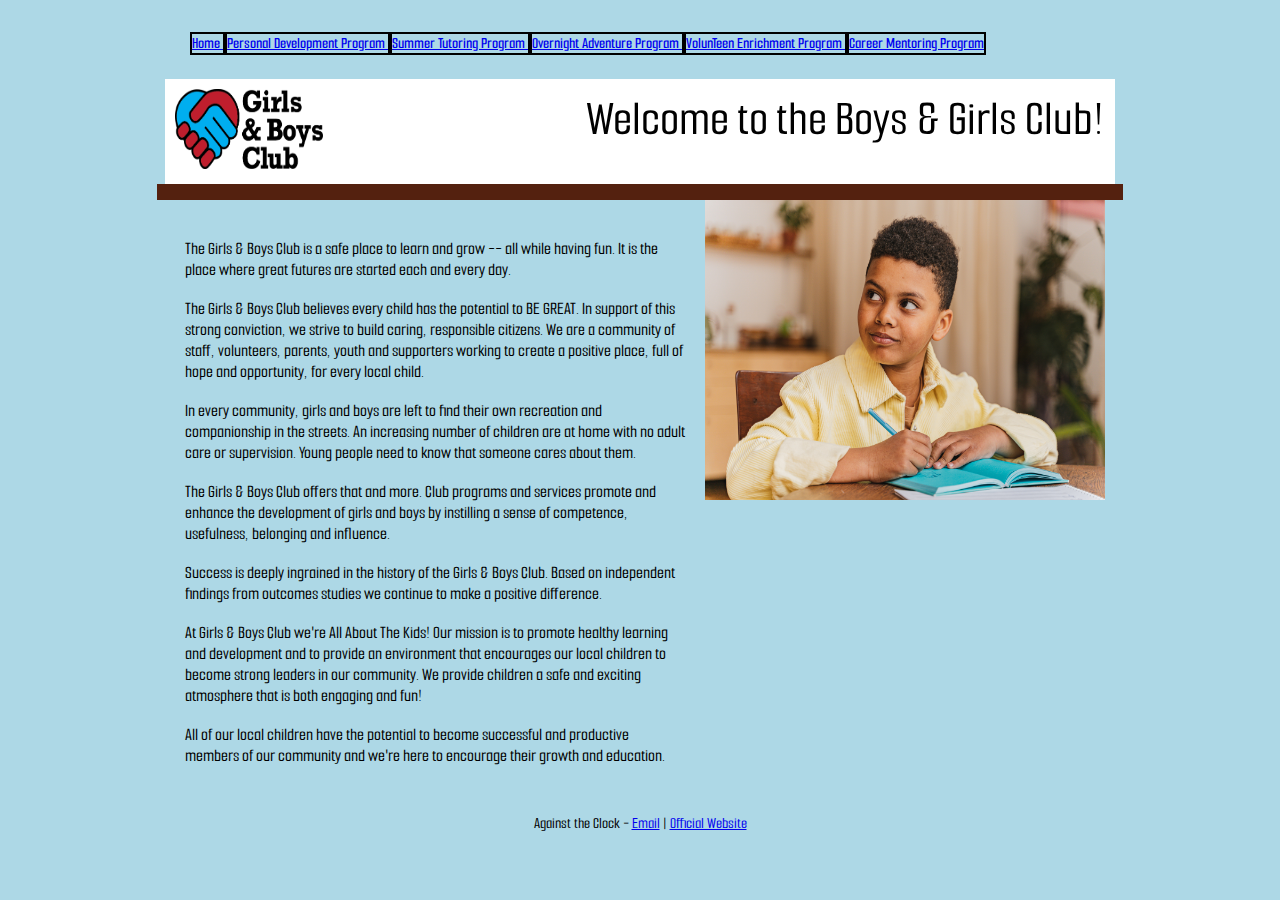
<file: index.html>
<!doctype html>
<html>
<head>
<meta charset="UTF-8">
    <link rel="stylesheet" href="style.css">
<title>Home</title>
</head>

<body>
    <nav>
        <ul>
          <li><a href="index.html">  Home </a></li>
          <li><a href="develop.html">  Personal Development Program </a></li>
          <li><a href="summer.html">  Summer Tutoring Program </a></li>
          <li><a href="overnight.html">  Overnight Adventure Program </a></li>
          <li><a href="volunteen.html">  VolunTeen Enrichment Program </a></li>
          <li><a href="mentoring.html">  Career Mentoring Program </a></li>
          </ul>
    </nav>
    
    <header>
        <img src="club-logo.png" alt="Boys & Girls Club Logo" width="148" height="80">
        <span>Welcome to the Boys &amp; Girls Club!</span>
    </header> 

    <div id="page-content"></div>

    <div id="merge">
        
    <section id="main-copy"> 
        <p>The Girls &amp; Boys Club is a safe place to learn and grow -- all while having fun. It is the place where great futures are started each and every day.</p> 

        <p>The Girls &amp; Boys Club believes every child has the potential to BE GREAT. In support of this strong conviction, we strive to build caring, responsible citizens. We are a community of staff, volunteers, parents, youth and supporters working to create a positive place, full of hope and opportunity, for every local child.</p>

        <p>In every community, girls and boys are left to find their own recreation and companionship in the streets. An increasing number of children are at home with no adult care or supervision. Young people need to know that someone cares about them.</p>

        <p>The Girls &amp; Boys Club offers that and more. Club programs and services promote and enhance the development of girls and boys by instilling a sense of competence, usefulness, belonging and influence.</p>

        <p>Success is deeply ingrained in the history of the Girls &amp;
        Boys Club. Based on independent findings from outcomes studies we continue to make a positive difference.</p>

        <p>At Girls &amp; Boys Club we're All About The Kids! Our mission is to promote healthy learning and development and to provide an environment that encourages our local children to become strong leaders in our community. We provide children a safe and exciting atmosphere that is both engaging and fun!</p>

        <p>All of our local children have the potential to become successful and productive members of our community and we're here to encourage their growth and education.</p> 
    </section>
        
    <img src="mainpic.jpg" width="400" height="300"></div>

    <footer>Against the Clock - <a href="mailto:information@againsttheclock.com">Email</a> | <a href="https://www.againsttheclock.com">Official Website</a></footer>
</body>
</html>
</file>
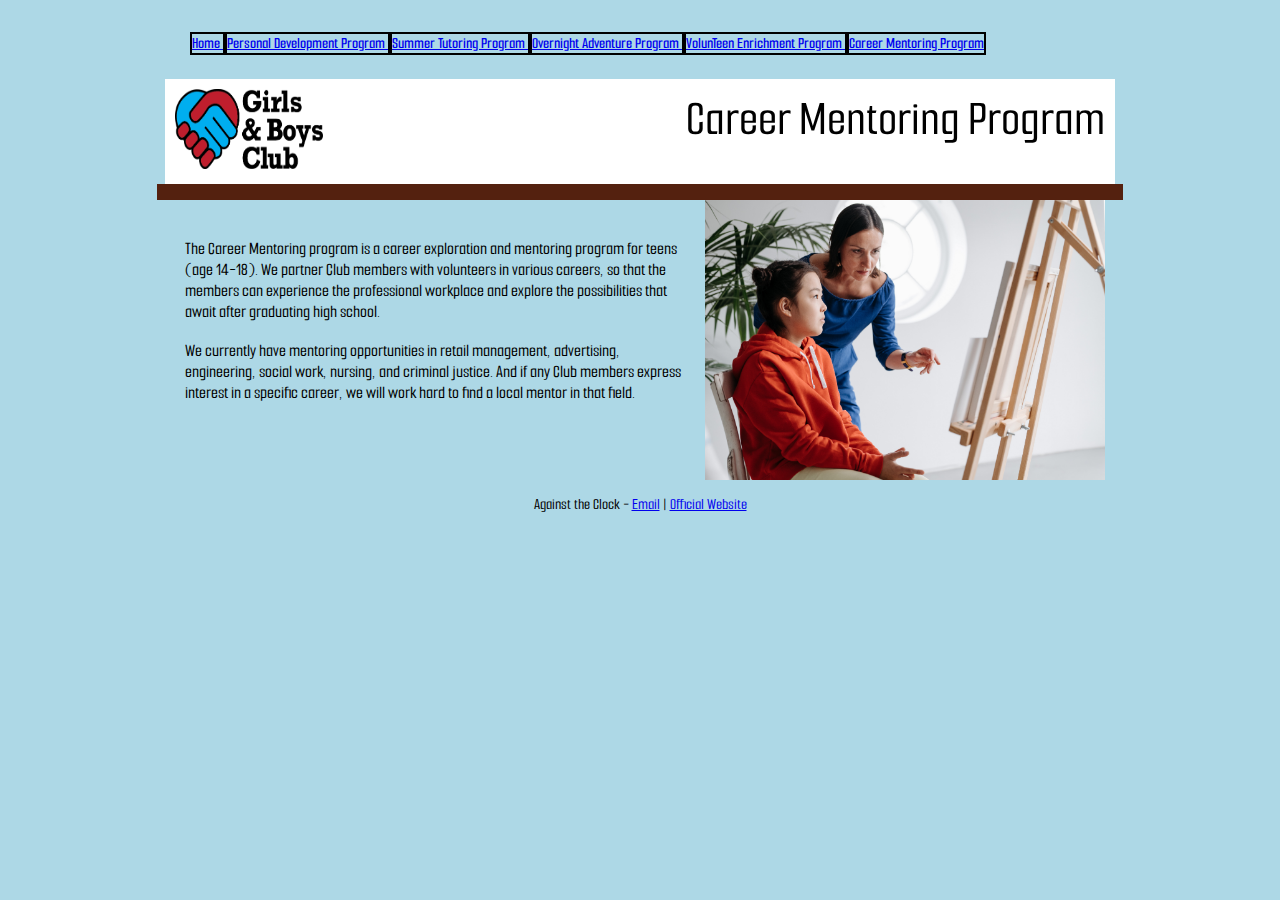
<file: mentoring.html>
<!doctype html>
<html>
<head>
    <meta charset="UTF-8">
    <link rel="stylesheet" href="style.css">
    <title>Career Mentoring Program</title>
</head>

<body>
    <nav>
        <ul>
          <li><a href="index.html">  Home </a></li>
          <li><a href="develop.html">  Personal Development Program </a></li>
          <li><a href="summer.html">  Summer Tutoring Program </a></li>
          <li><a href="overnight.html">  Overnight Adventure Program </a></li>
          <li><a href="volunteen.html">  VolunTeen Enrichment Program </a></li>
          <li><a href="mentoring.html">  Career Mentoring Program </a></li>
          </ul>
    </nav>
    
    <header>
        <img src="club-logo.png" alt="Boys & Girls Club Logo" width="148" height="80">
        <span>Career Mentoring Program</span>
    </header> 

    <div id="page-content"></div>

    <div id="merge">
        
    <section id="main-copy"> 
        <p>The Career Mentoring program is a career exploration and mentoring program for teens (age 14-18). We partner Club members with volunteers in various careers, so that the members can experience the professional workplace and explore the possibilities that await after graduating high school.</p> 

        <p>We currently have mentoring opportunities in retail management, advertising, engineering, social work, nursing, and criminal justice. And if any Club members express interest in a specific career, we will work hard to find a local mentor in that field.</p>
    </section>
        
    <img src="mentoringpic.jpg" width="400" height="280"></div>

    <footer>Against the Clock - <a href="mailto:information@againsttheclock.com">Email</a> | <a href="https://www.againsttheclock.com">Official Website</a></footer>
</body>
</html>
</file>
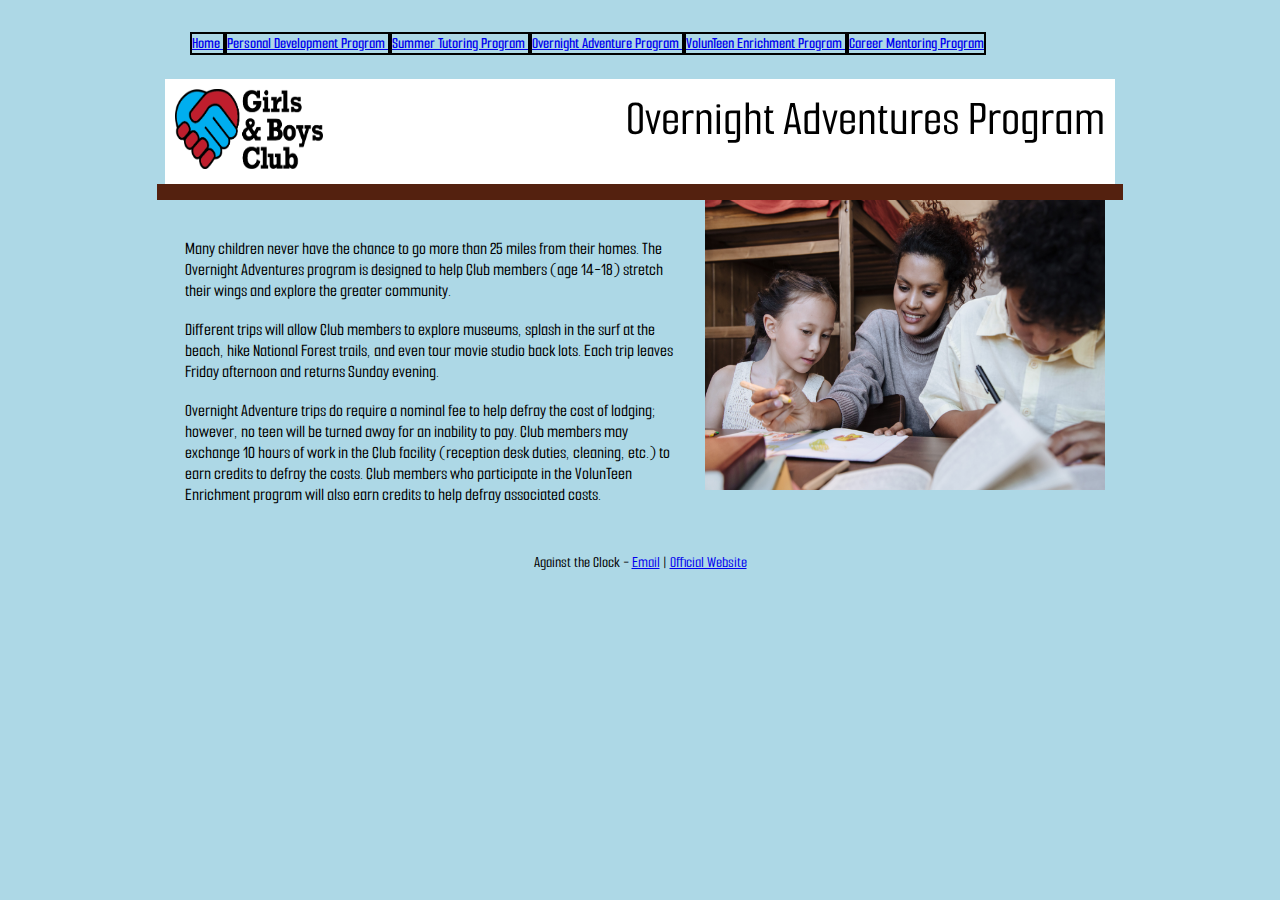
<file: overnight.html>
<!doctype html>
<html>
<head>
    <meta charset="UTF-8">
    <link rel="stylesheet" href="style.css">
    <title>Overnight Adventures Program</title>
</head>

<body>
    <nav>
        <ul>
          <li><a href="index.html">  Home </a></li>
          <li><a href="develop.html">  Personal Development Program </a></li>
          <li><a href="summer.html">  Summer Tutoring Program </a></li>
          <li><a href="overnight.html">  Overnight Adventure Program </a></li>
          <li><a href="volunteen.html">  VolunTeen Enrichment Program </a></li>
          <li><a href="mentoring.html">  Career Mentoring Program </a></li>
          </ul>
    </nav>
    
    <header>
        <img src="club-logo.png" alt="Boys & Girls Club Logo" width="148" height="80">
        <span>Overnight Adventures Program</span>
    </header> 

    <div id="page-content"></div>

    <div id="merge">
        
    <section id="main-copy"> 
        <p>Many children never have the chance to go more than 25 miles from their homes. The Overnight Adventures program is designed to help Club members (age 14-18) stretch their wings and explore the greater community.</p> 

        <p>Different trips will allow Club members to explore museums, splash in the surf at the beach, hike National Forest trails, and even tour movie studio back lots. Each trip leaves Friday afternoon and returns Sunday evening.</p>

        <p>Overnight Adventure trips do require a nominal fee to help defray the cost of lodging; however, no teen will be turned away for an inability to pay. Club members may exchange 10 hours of work in the Club facility (reception desk duties, cleaning, etc.) to earn credits to defray the costs. Club members who participate in the VolunTeen Enrichment program will also earn credits to help defray associated costs.</p>
    </section>
    
    <img src="overnightpic.jpg" width="400" height="290"></div>

    <footer>Against the Clock - <a href="mailto:information@againsttheclock.com">Email</a> | <a href="https://www.againsttheclock.com">Official Website</a></footer>

</body>
</html>
</file>
<file: style.css>
@charset "UTF-8";
/* CSS Document */
@import url('https://fonts.googleapis.com/css2?family=Smooch+Sans:wght@100;200;300;400;500;600;700;800;900&display=swap');


body{
    background-color: lightblue;
    font-family: "Smooch Sans", Arial, "sans-serif";
}
header {
    background-color: #fff;
    padding: 10px;
    width: 930px;
    margin-top: 0px;
    margin-right: auto;
    margin-bottom: 0px;
    margin-left: auto;
}
header p img{
    margin-left: auto;
    margin-right: auto;
}
span{
    font-size: 50px;
    float: right;
    font-weight: 500;
}
footer {
    width: 100%;
    margin-top: 10px;
    margin-bottom: 10px;
    text-align: center;
    float: left;
}
section {
}
#page-content {
    width: 950px;
    margin-left: auto;
    margin-right: auto;
    border: 8px solid #54210F;
}
nav {
    width: 1100px;
    padding: 10px;
    margin:0;
    text-align:center;
}
nav ul li{
    display: inline;
    border: 2px solid black;
    font-weight: 600;
    color: white
}
#main-copy {
    width: 500px;
    min-height: 200px;
    margin-right: 0px;
    float: left;
    padding-right: 20px;
    padding-top: 20px;
    padding-left: 20px;
    padding-bottom: 20px;
}
#merge{
    width: 950px;
    margin-left: auto;
    margin-right: auto;
}
p{
    font-weight: 500;
    font-size: 18px;
}
footer{
    font-weight: 500;
}
</file>
